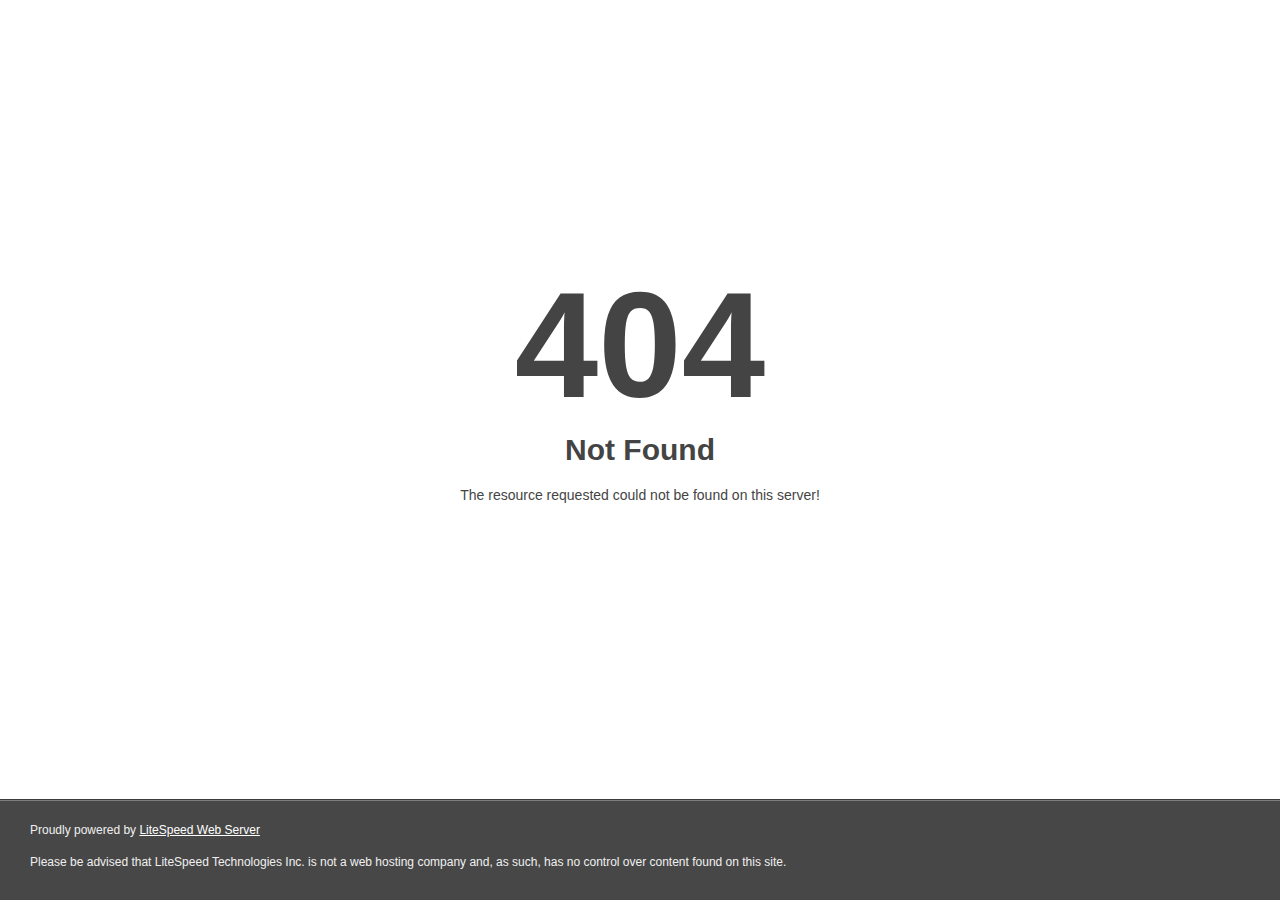
<file: css@family=Lato_3A300,400,700.html>
<!DOCTYPE html>
<html style="height:100%">
<head>
<meta name="viewport" content="width=device-width, initial-scale=1, shrink-to-fit=no">
<title> 404 Not Found
</title></head>
<body style="color: #444; margin:0;font: normal 14px/20px Arial, Helvetica, sans-serif; height:100%; background-color: #fff;">
<div style="height:auto; min-height:100%; "> <div style="text-align: center; width:800px; margin-left: -400px; position:absolute; top: 30%; left:50%;">
<h1 style="margin:0; font-size:150px; line-height:150px; font-weight:bold;">404</h1>
<h2 style="margin-top:20px;font-size: 30px;">Not Found
</h2>
<p>The resource requested could not be found on this server!</p>
</div></div><div style="color:#f0f0f0; font-size:12px;margin:auto;padding:0px 30px 0px 30px;position:relative;clear:both;height:100px;margin-top:-101px;background-color:#474747;border-top: 1px solid rgba(0,0,0,0.15);box-shadow: 0 1px 0 rgba(255, 255, 255, 0.3) inset;">
<br>Proudly powered by <a style="color:#fff;" href="http://www.litespeedtech.com/error-page">LiteSpeed Web Server</a><p>Please be advised that LiteSpeed Technologies Inc. is not a web hosting company and, as such, has no control over content found on this site.</p></div></body></html>
</file>
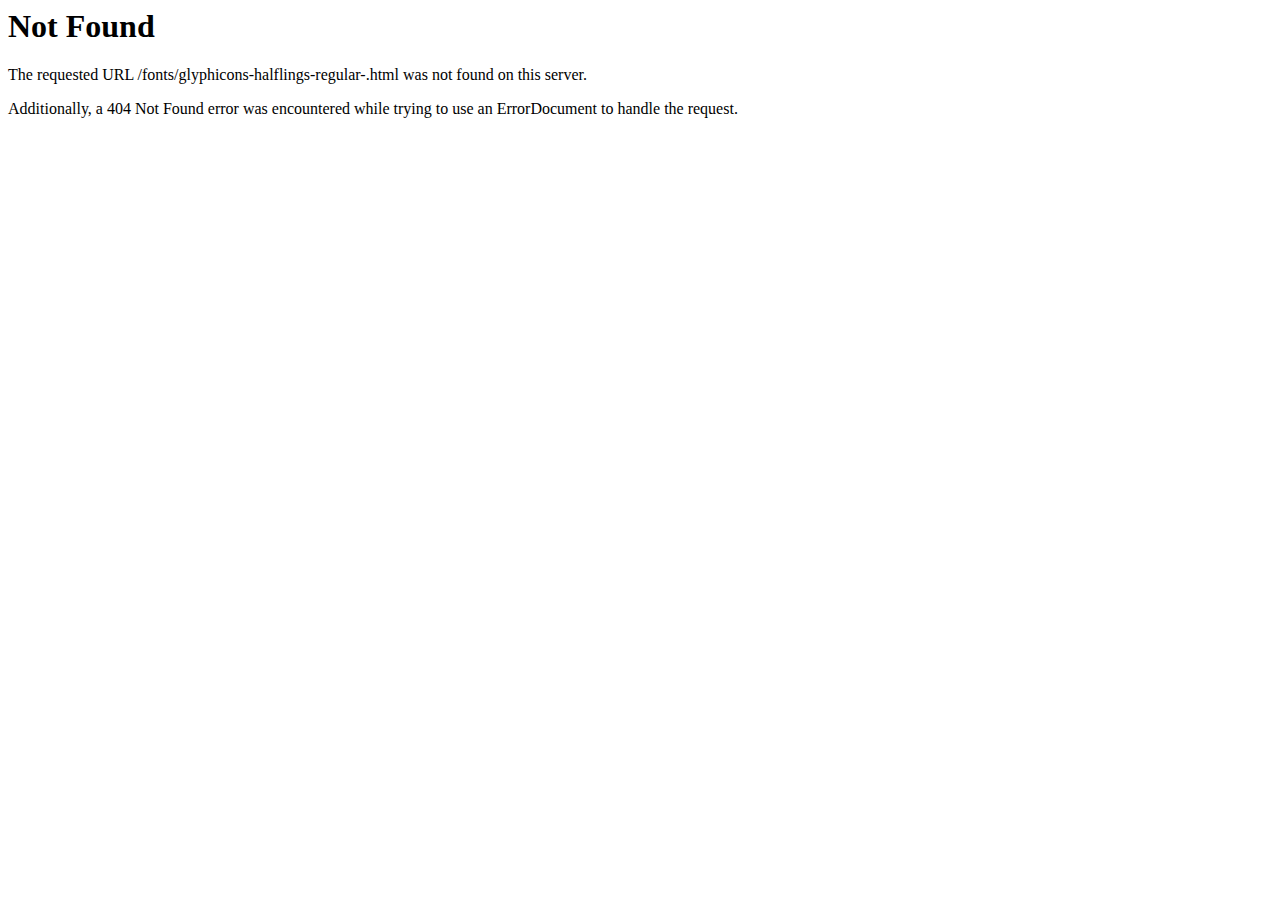
<file: glyphicons-halflings-regular-.html>
<!DOCTYPE HTML PUBLIC "-//IETF//DTD HTML 2.0//EN">
<html><head>
<title>404 Not Found</title>
</head><body>
<h1>Not Found</h1>
<p>The requested URL /fonts/glyphicons-halflings-regular-.html was not found on this server.</p>
<p>Additionally, a 404 Not Found
error was encountered while trying to use an ErrorDocument to handle the request.</p>
</body></html>
</file>
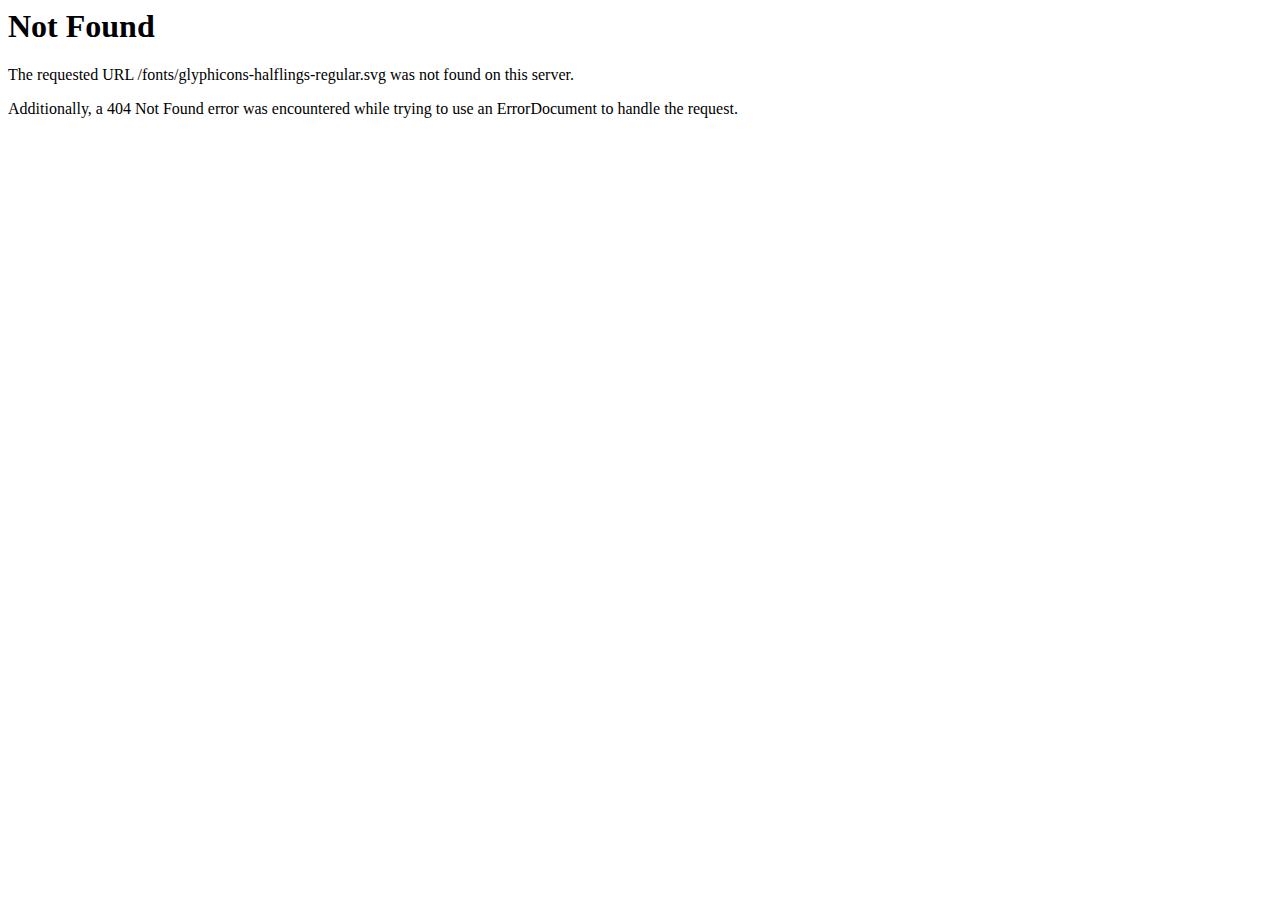
<file: glyphicons-halflings-regular.html>
<!DOCTYPE HTML PUBLIC "-//IETF//DTD HTML 2.0//EN">
<html><head>
<title>404 Not Found</title>
</head><body>
<h1>Not Found</h1>
<p>The requested URL /fonts/glyphicons-halflings-regular.svg was not found on this server.</p>
<p>Additionally, a 404 Not Found
error was encountered while trying to use an ErrorDocument to handle the request.</p>
</body></html>
</file>
